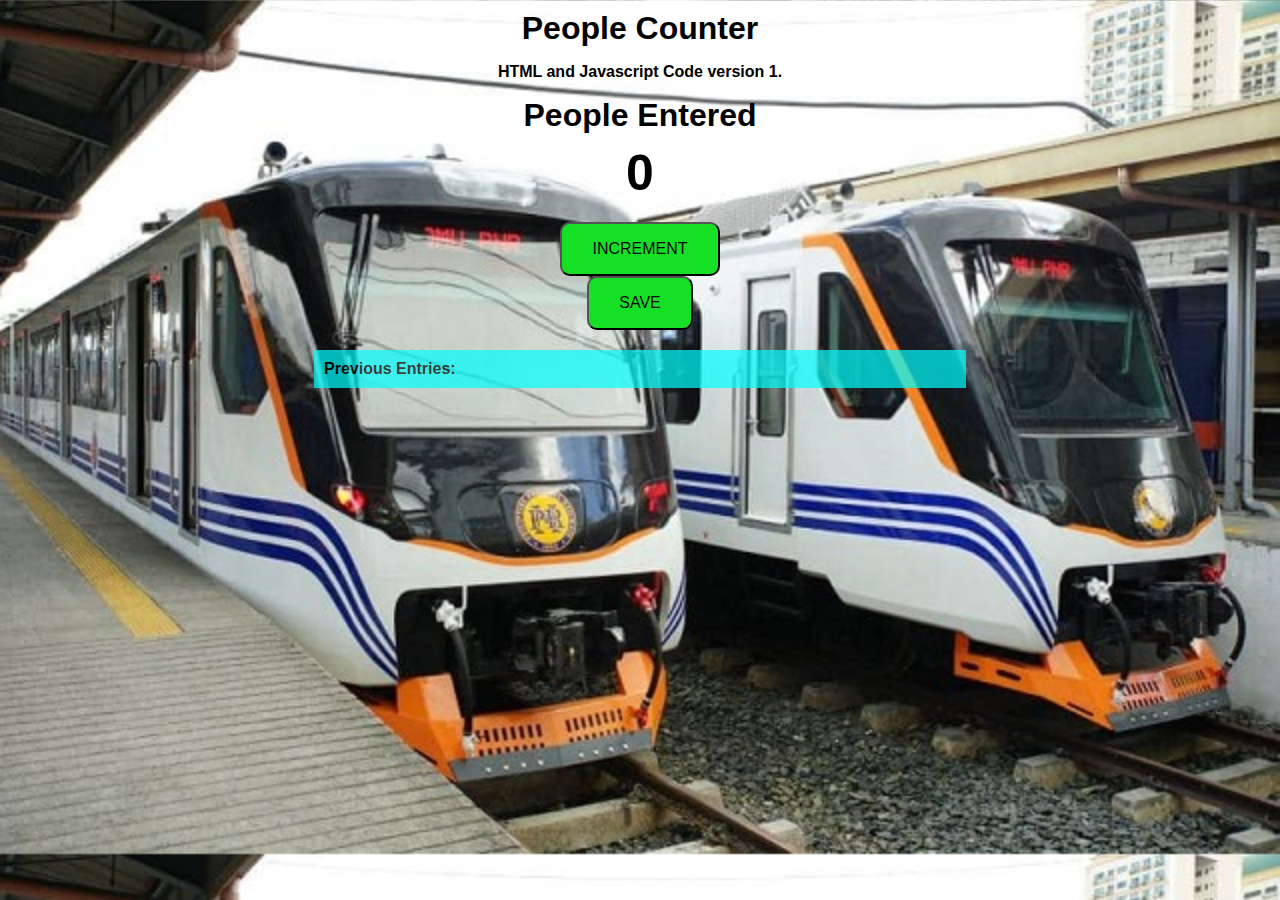
<file: index.html>
<!DOCTYPE html>
<html>
<head>
<link rel="stylesheet" href="index.css">

<title>Counter</title>
</head>
<body>

<h1>People Counter</h1>
<p>HTML and Javascript Code version 1.</p>

<h1>People Entered</h1>
  <h2 id="count-el">0</h2>
          <button class="btn" id="increment-btn" onclick="increment()">INCREMENT</button>
<br>
          <button class="btn" id="save-btn" onclick="save()">SAVE</button>
          <p class= "container" id="save-el"> Previous Entries: </p>

  <script src="index.js"></script>

</body>
</html>
</file>
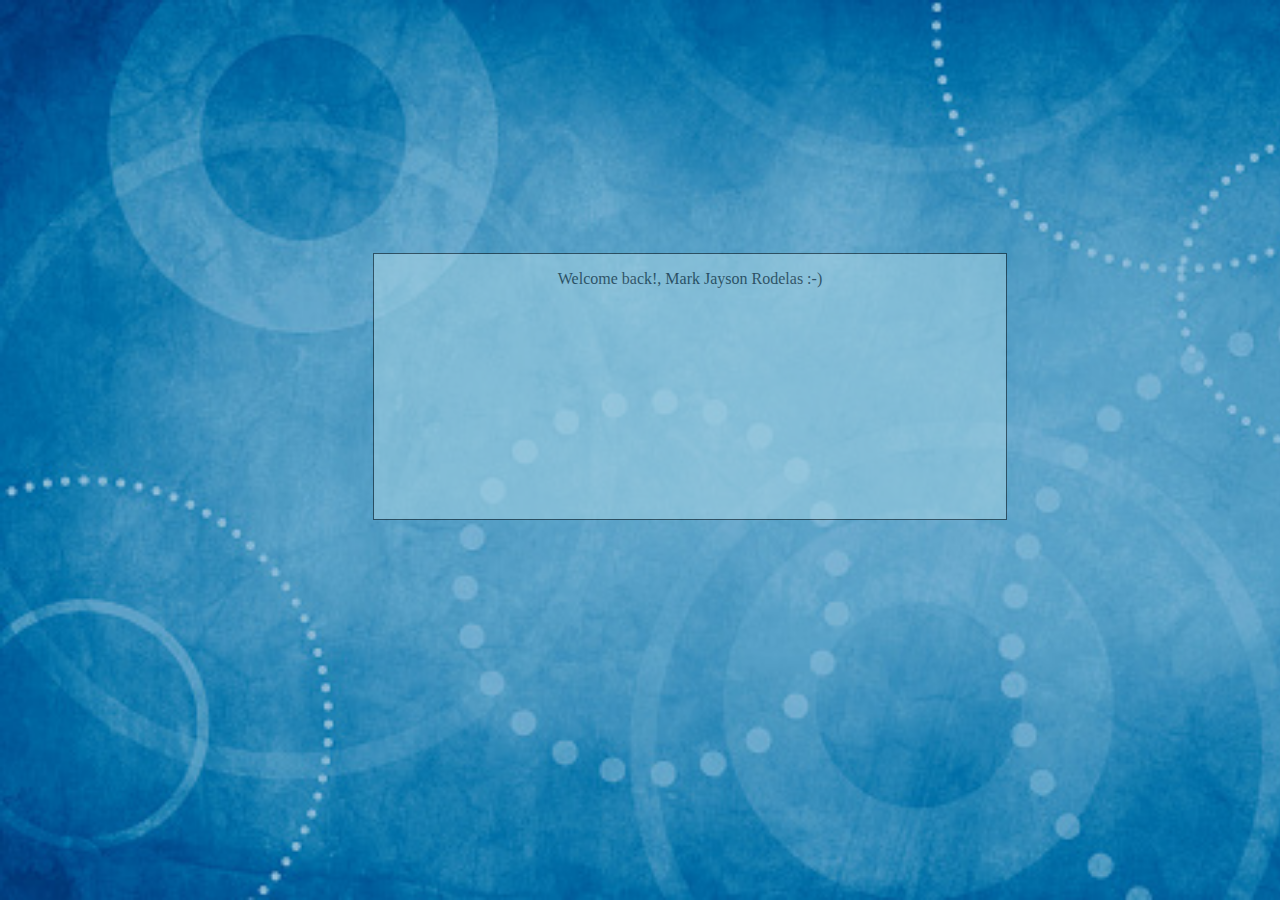
<file: practiceTime/Welcome/index.html>
<html>
    <head>
        <link rel="stylesheet" href="index.css">
    </head>
    <body>
        <div class="container">
        <p id="welcome-el">welcome</p>
        <script src="index.js"></script>
        </div>
    
    </body>
</html>
</file>
<file: index.css>
body{
    background-image: url("pnr.jpg");
    background-size: cover;
    font-family: 'Lucida Sans', 'Lucida Sans Regular', 'Lucida Grande', 'Lucida Sans Unicode', Geneva, Verdana, sans-serif;
    font-weight: bold;
    text-align: center;
}

h1{
    margin-top: 10px;
    margin-bottom: 10px;
    
}

h2{
    font-size: 50px;
    margin-top: 0;
    margin-bottom: 20px;
}

button{
    background-color: rgb(21, 224, 38);
    color: rgb(8, 8, 8);
    font-size: 16px;
    padding: 16px 30px;
    border-radius: 10px;
}

button:hover{
    background-color: black;
    color: white;
    -ms-transform: translate(-50%, -50%);
    border-radius:10px;
}

.container{
    background-color: aqua;
    width: 50%;
    height: 10%;
    margin: auto;
    margin-top: 20px;
    text-align: justify;
    padding: 10px;
    opacity: 0.7;
}
</file>
<file: practiceTime/Welcome/index.css>
body{
    background-image: url("background1.jpg");
    background-size: cover;
}
/* 
.container{
    background-color: grey;
    opacity: 0.7;
    height: 30%;
    margin: 30px;
    position: relative;
    border: 3px solid black;
    padding-left: 20%;
    font-size: 20px; 
    opacity: 3;
    font-weight: bold;   
} */

.container{
    border: 1px solid black;
    position: relative;
    left: 50px;
    padding: auto;
    background-color: lightblue;
    width: 50%;
    height: 30%;
    margin: auto;
    margin-top: 20%;
    opacity: 0.5;
    text-align: center;
    text
}
</file>
